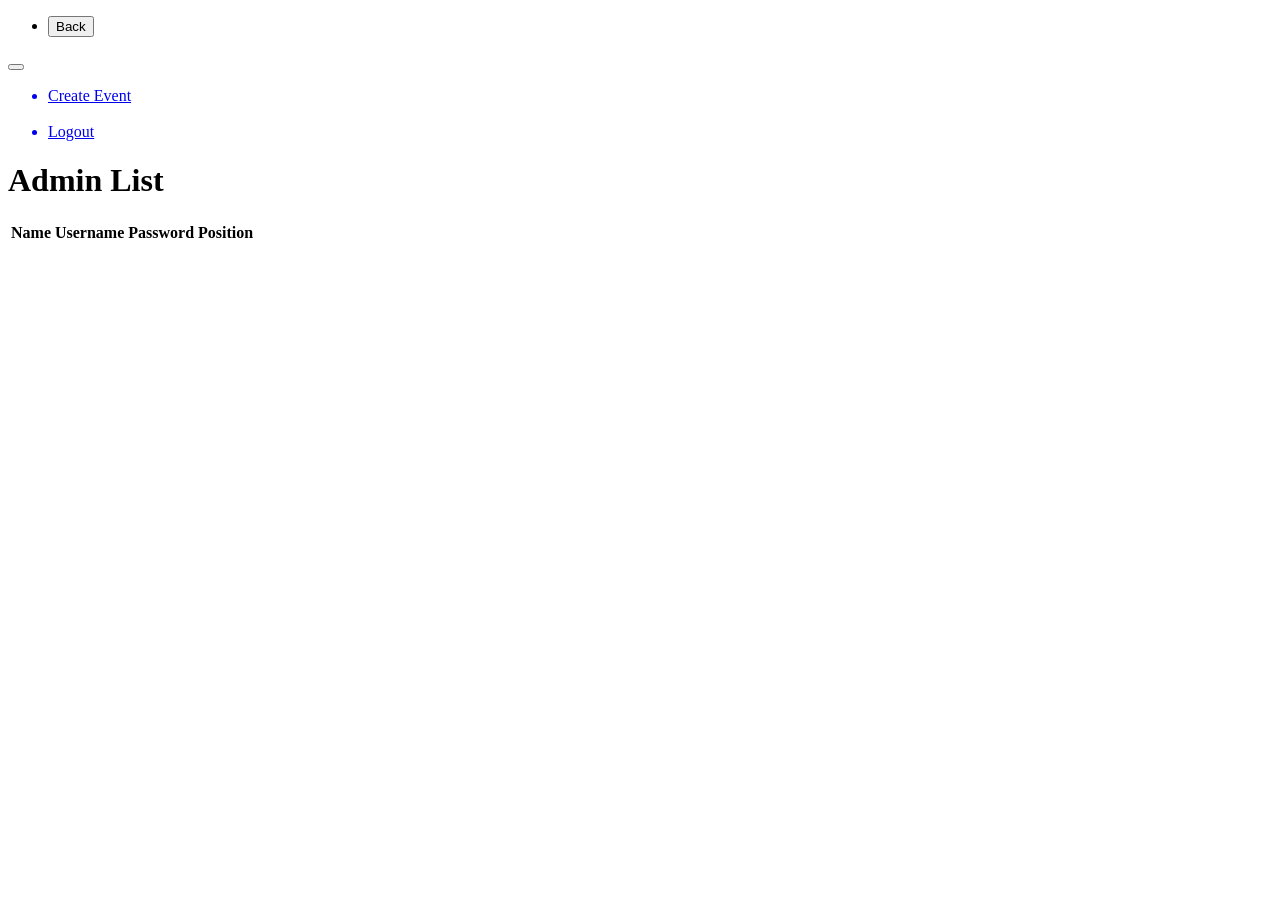
<file: src/main/resources/templates/adminList.html>
<!DOCTYPE html>
<html lang="en" xmlns="http://www.w3.org/1999/html">

<head>
    <link rel="stylesheet" type="text/css" href="https://cdn.datatables.net/1.11.3/css/jquery.dataTables.css">
    <script src="https://code.jquery.com/jquery-2.2.4.js" integrity="sha256-iT6Q9iMJYuQiMWNd9lDyBUStIq/8PuOW33aOqmvFpqI=" crossorigin="anonymous"></script>
    <script type="text/javascript" charset="utf8" src="https://cdn.datatables.net/1.11.3/js/jquery.dataTables.js"></script>

    <style>.job-box-filter label {
        width: 100%;
    }
    .job-box-filter select.input-sm {
        display: inline-block;
        max-width: 120px;
        margin: 0 5px;
        border: 1px solid #e8eef1;
        border-radius: 2px;
        height: 34px;
        font-size: 15px;
    }
    .job-box-filter label input.form-control {
        max-width: 200px;
        display: inline-block;
        border: 1px solid #e8eef1;
        border-radius: 2px;
        height: 34px;
        margin-left:5px;
        font-size: 15px;
    }
    .text-right{
        text-align:right;
    }
    .job-box-filter {
        padding: 12px 15px;
        background: #ffffff;
        border-bottom: 1px solid #e8eef1;
        margin-bottom: 20px;
    }
    .job-box {
        background: #ffffff;
        display: inline-block;
        width: 100%;
        padding: 0 0px 40px 0px;
        border: 1px solid #e8eef1;
    }
    .job-box-filter a.filtsec {
        margin-top: 8px;
        display: inline-block;
        margin-right: 15px;
        padding: 4px 10px;
        font-family: 'Quicksand', sans-serif;
        transition: all ease 0.4s;
        background: #edf0f3;
        border-radius: 50px;
        font-size: 13px;
        color: #81a0b1;
        border: 1px solid #e2e8ef;
    }
    .job-box-filter a.filtsec.active {
        color: #ffffff;
        background: #16262c;
        border-color:#16262c;
    }
    .job-box-filter a.filtsec i {
        color: #03A9F4;
        margin-right: 5px;
    }
    .job-box-filter a.filtsec:hover, .job-box-filter a.filtsec:focus {
        color: #ffffff;
        background: #07b107;
        border-color: #07b107;
    }
    .job-box-filter a.filtsec:hover i, .job-box-filter a.filtsec:focus i{
        color:#ffffff;
    }
    .job-box-filter h4 i {
        margin-right: 10px;
    }

    /*=====================================
    Inbox Message Style
    =======================================*/
    .inbox-message ul {
        padding: 0;
        margin: 0;
    }
    .inbox-message ul li {
        list-style: none;
        position: relative;
        padding: 15px 20px;
        border-bottom: 1px solid #e8eef1;
    }
    .inbox-message ul li:hover, .inbox-message ul li:focus {
        background: #eff6f9;
    }
    .inbox-message .message-avatar {
        position: absolute;
        left: 30px;
        top: 50%;
        transform: translateY(-50%);
    }
    .message-avatar img {
        display: inline-block;
        width: 54px;
        height: 54px;
        border-radius: 50%;
    }
    .inbox-message .message-body {
        margin-left: 85px;
        font-size: 15px;
        color:#62748F;
    }
    .message-body-heading h5 {
        font-weight: 600;
        display:inline-block;
        color:#62748F;
        margin: 0 0 7px 0;
        padding: 0;
    }
    .message-body h5 span {
        border-radius: 50px;
        line-height: 14px;
        font-size: 12px;
        color: #fff;
        font-style: normal;
        padding: 4px 10px;
        margin-left: 5px;
        margin-top: -5px;
    }
    .message-body h5 span.unread{
        background:#07b107;
    }
    .message-body h5 span.important{
        background:#dd2027;
    }
    .message-body h5 span.pending{
        background:#2196f3;
    }
    .message-body-heading span {
        float: right;
        color:#62748F;
        font-size: 14px;
    }
    .messages-inbox .message-body p {
        margin: 0;
        padding: 0;
        line-height: 27px;
        font-size: 15px;
    }</style>

    <meta charset="utf-8">
    <meta http-equiv="X-UA-Compatible" content="IE=edge">
    <meta name="viewport" content="width=device-width, initial-scale=1, shrink-to-fit=no">
    <meta name="description" content="">
    <meta name="author" content="">

    <title>SB Admin 2 - Dashboard</title>


    <!-- Custom fonts for this template-->
    <link th:href="@{/vendor/fontawesome-free/css/all.min.css}" rel="stylesheet" type="text/css">
    <link
            href="https://fonts.googleapis.com/css?family=Nunito:200,200i,300,300i,400,400i,600,600i,700,700i,800,800i,900,900i"
            rel="stylesheet">

    <!-- Custom styles for this template-->
    <link th:href="@{/css/sb-admin-2.min.css}" rel="stylesheet">

</head>

<body id="page-top">


<div id="wrapper">

    <!-- Sidebar -->
    <ul class="navbar-nav bg-gradient-primary sidebar sidebar-dark accordion" id="accordionSidebar">

        <!-- Sidebar - Brand -->
        <div class="sidebar-brand d-flex align-items-center justify-content-center">
            <div class="sidebar-brand-icon rotate-n-15">
                <i class="fas fa-laugh-wink"></i>
            </div>
            <div class="sidebar-brand-text mx-3"><p th:text="${admin}"></p> </div>
        </div>



        <li class="nav-item">
            <a href="/adminPanel">
                <i class="fas fa-fw fa-folder"></i>
                <button class="btn btn-primary btn-sm">Back</button>
            </a>

        </li>



    </ul>

    <div id="content-wrapper" class="d-flex flex-column">

        <!-- Main Content -->
        <div id="content">

            <!-- Topbar -->
            <nav class="navbar navbar-expand navbar-light bg-white topbar mb-4 static-top shadow">

                <!-- Sidebar Toggle (Topbar) -->
                <button id="sidebarToggleTop" class="btn btn-link d-md-none rounded-circle mr-3">
                    <i class="fa fa-bars"></i>
                </button>

                <!-- Topbar Search -->
                <form
                        class="d-none d-sm-inline-block form-inline mr-auto ml-md-3 my-2 my-md-0 mw-100 navbar-search">

                </form>


                <ul class="navbar-nav ml-auto">
                    <a style="padding-right: 20px" href="/create"><li class="text-danger">Create Event</li></a>
                    <a  href="/logout"><li class="text-danger">Logout  </li></a>
                </ul>

            </nav>
            <!-- End of Topbar -->

            <!-- Begin Page Content -->
            <div class="container-fluid">

                <!-- Page Heading -->
                <div class="d-sm-flex align-items-center justify-content-between mb-4">
                    <h1 class="h3 mb-0 text-gray-800"> Admin List </h1>
                </div>

                    <div>
                        <table id="table_id" class="display" >
                            <thead>
                            <tr>
                                <th>Name</th>
                                <th>Username</th>
                                <th>Password</th>
                                <th>Position</th>
                            </tr>
                            </thead>
                            <tbody>
                            <tr th:each="admin:${adminList}">
                                <td th:text="${admin.firstName} +' '+${admin.lastName}   " ></td>
                                <td th:text="${admin.username}"></td>
                                <td th:text="${admin.password}"></td>
                                <td th:text="${admin.position}" ></td>
                            </tr>
                            </tbody>
                        </table>

                    </div>


            </div>


        </div>
    </div>
</div>






<script>
    $(document).ready( function () {
        $('#table_id').DataTable();
    } );
</script>




</body>

</html>
</file>
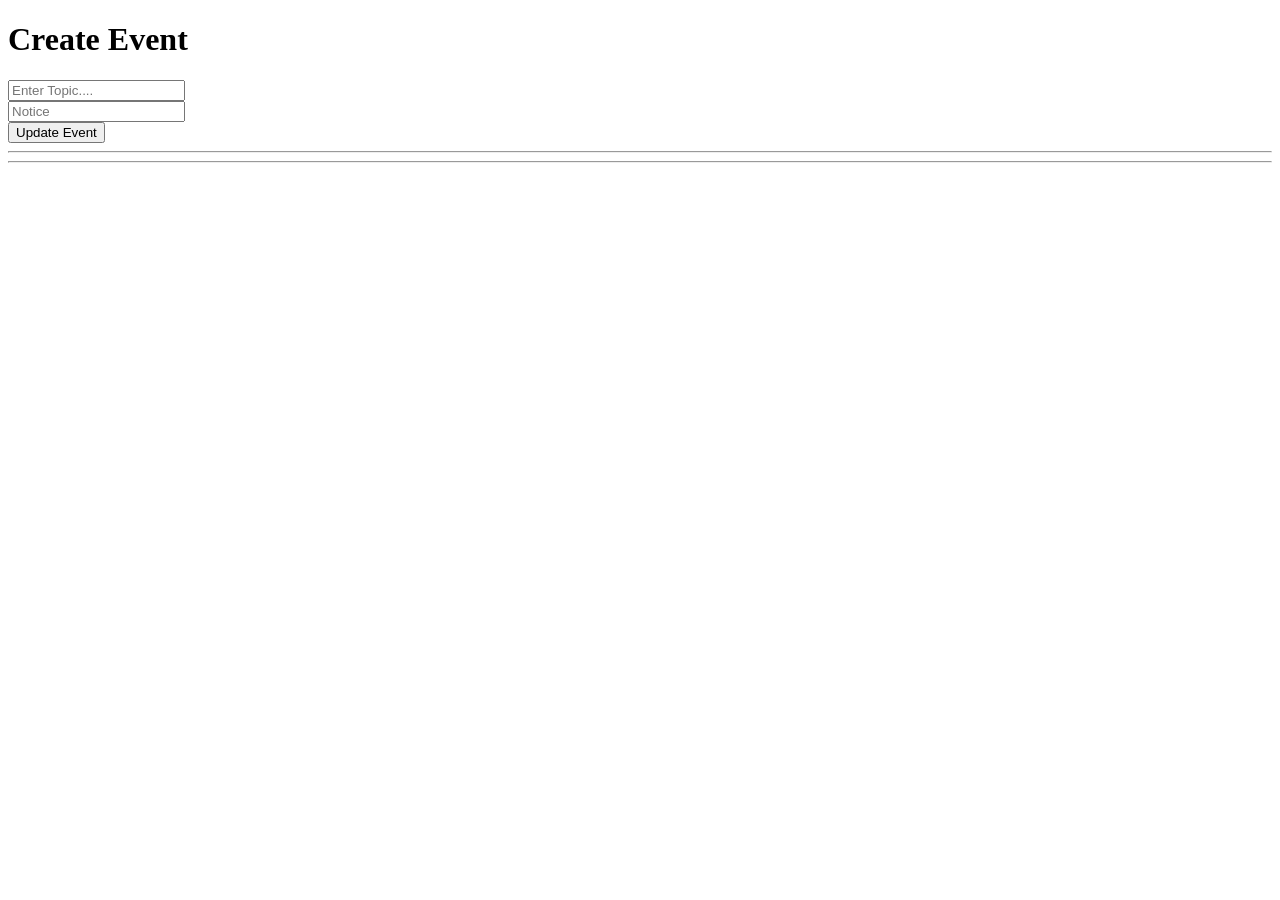
<file: src/main/resources/templates/edit.html>
<!DOCTYPE html>
<html lang="en">

<head>
    <meta charset="utf-8">
    <meta http-equiv="X-UA-Compatible" content="IE=edge">
    <meta name="viewport" content="width=device-width, initial-scale=1, shrink-to-fit=no">
    <meta name="description" content="">
    <meta name="author" content="">

    <title>SB Admin 2 - Login</title>

    <!-- Custom fonts for this template-->
    <link th:href="@{/vendor/fontawesome-free/css/all.min.css}" rel="stylesheet" type="text/css">
    <link
            href="https://fonts.googleapis.com/css?family=Nunito:200,200i,300,300i,400,400i,600,600i,700,700i,800,800i,900,900i"
            rel="stylesheet">

    <!-- Custom styles for this template-->
    <link th:href="@{/css/sb-admin-2.min.css}" rel="stylesheet">

</head>

<body class="bg-gradient-primary">

<div class="container">

    <!-- Outer Row -->
    <div class="row justify-content-center">

        <div class="col-xl-10 col-lg-12 col-md-9">

            <div class="card o-hidden border-0 shadow-lg my-5">
                <div class="card-body p-0">
                    <!-- Nested Row within Card Body -->
                    <div class="row">
                        <div class="col-lg-6 d-none d-lg-block bg-login-image"></div>
                        <div class="col-lg-6">
                            <div class="p-5">
                                <div class="text-center">
                                    <h1 class="h4 text-gray-900 mb-4">Create Event</h1>
                                </div>
                                <form class="user" action="/createEvent" method="post">
                                    <div class="form-group">

                                        <input  th:field="${event.topic}" type="text" class="form-control form-control-user"
                                               id="exampleInputEmail" aria-describedby="emailHelp"
                                               name="topic" placeholder="Enter Topic...." required>
                                    </div>
                                    <div class="form-group">
                                        <input  th:field="${event.notice}" type="text" class="form-control form-control-user"
                                               id="exampleInputPassword" name="notice" placeholder="Notice" required>
                                        <input th:field="${event.eid}" type="hidden">

                                    </div>
                                    <input class="btn btn-primary btn-user btn-block" type="submit" value="Update Event">
                                    <hr>
                                </form>
                                <hr>


                            </div>
                        </div>
                    </div>
                </div>
            </div>

        </div>

    </div>

</div>

<!-- Bootstrap core JavaScript-->
<script th:src="@{/vendor/jquery/jquery.min.js}"></script>
<script th:src="@{/vendor/bootstrap/js/bootstrap.bundle.min.js}"></script>

<!-- Core plugin JavaScript-->
<script th:src="@{/vendor/jquery-easing/jquery.easing.min.js}"></script>

<!-- Custom scripts for all pages-->
<script th:src="@{/js/sb-admin-2.min.js}"></script>

</body>

</html>
</file>
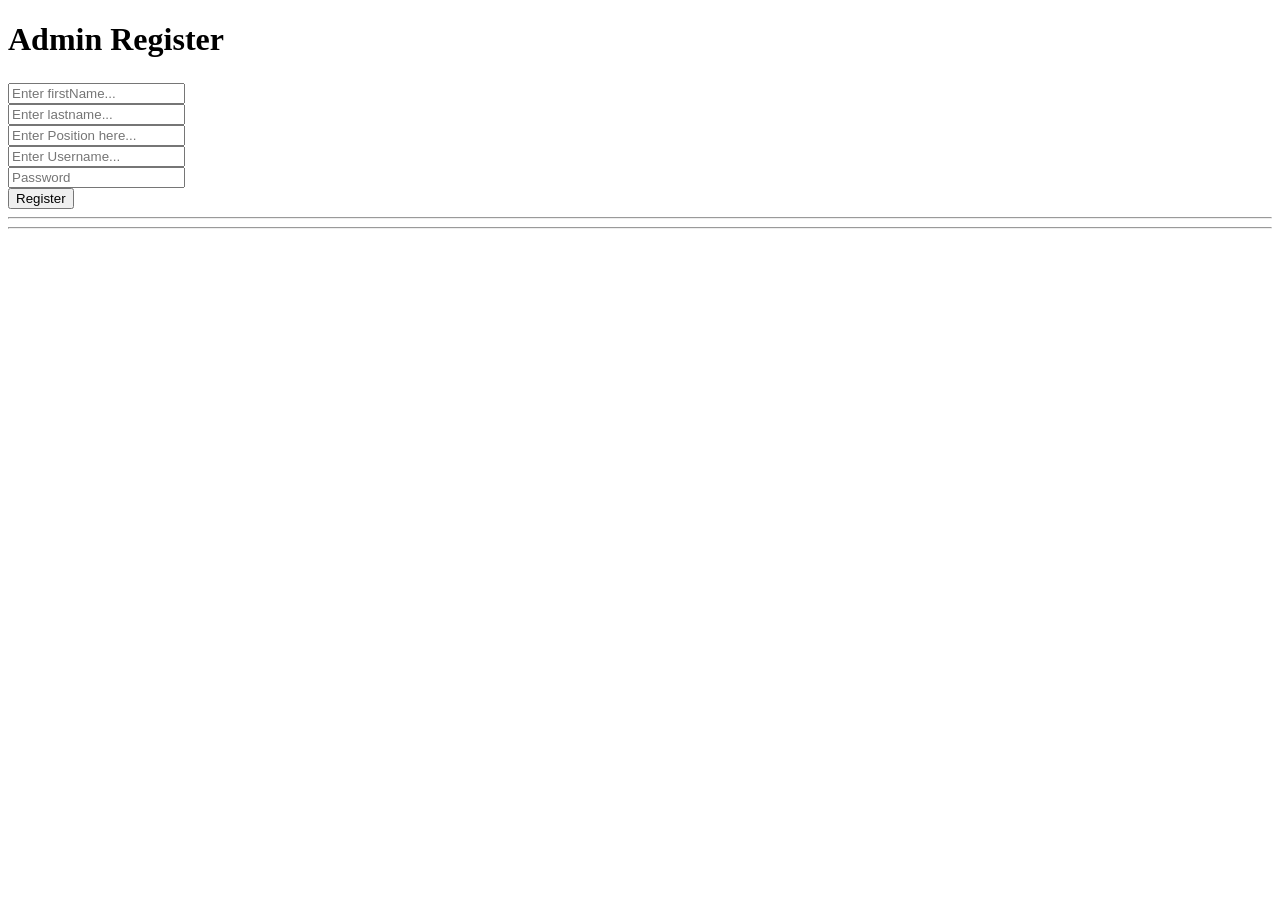
<file: src/main/resources/templates/Proflie.html>
<!DOCTYPE html>
<html lang="en">

<head>
    <meta charset="utf-8">
    <meta http-equiv="X-UA-Compatible" content="IE=edge">
    <meta name="viewport" content="width=device-width, initial-scale=1, shrink-to-fit=no">
    <meta name="description" content="">
    <meta name="author" content="">

    <title>SB Admin 2 - Login</title>

    <!-- Custom fonts for this template-->
    <link th:href="@{/vendor/fontawesome-free/css/all.min.css}" rel="stylesheet" type="text/css">
    <link
            href="https://fonts.googleapis.com/css?family=Nunito:200,200i,300,300i,400,400i,600,600i,700,700i,800,800i,900,900i"
            rel="stylesheet">

    <!-- Custom styles for this template-->
    <link th:href="@{/css/sb-admin-2.min.css}" rel="stylesheet">

</head>

<body class="bg-gradient-primary">

<div class="container">

    <!-- Outer Row -->
    <div class="row justify-content-center">

        <div class="col-xl-10 col-lg-12 col-md-9">

            <div class="card o-hidden border-0 shadow-lg my-5">
                <div class="card-body p-0">
                    <!-- Nested Row within Card Body -->
                    <div class="row">
                        <div class="col-lg-6 d-none d-lg-block bg-login-image"></div>
                        <div class="col-lg-6">
                            <div class="p-5">
                                <div class="text-center">
                                    <h1 class="h4 text-gray-900 mb-4">Admin Register</h1>
                                    <h6 class="text-danger"> <p th:text="${adminerror}"></p></h6>
                                </div>
                                <form class="user" action="/register" method="post">
                                    <div class="form-group">
                                        <input type="text" class="form-control form-control-user"
                                               id="firstName" aria-describedby="emailHelp"
                                               name="firstName" placeholder="Enter firstName..." required>
                                    </div>
                                    <div class="form-group">
                                        <input type="text" class="form-control form-control-user"
                                               id="lastName" aria-describedby="emailHelp"
                                               name="lastName" placeholder="Enter lastname..." required>
                                    </div>
                                    <div class="form-group">
                                        <input type="text" class="form-control form-control-user"
                                               id="position" aria-describedby="emailHelp"
                                               name="position" placeholder="Enter Position here..." required>
                                    </div>
                                    <div class="form-group">
                                        <input type="text" class="form-control form-control-user"
                                               id="exampleInputEmail" aria-describedby="emailHelp"
                                               name="username" placeholder="Enter Username..." required>
                                    </div>
                                    <div class="form-group">
                                        <input type="password" class="form-control form-control-user"
                                               id="exampleInputPassword" name="password" placeholder="Password" required>
                                    </div>

                                    <input class="btn btn-primary btn-user btn-block" type="submit" value="Register">
                                    <hr>
                                </form>
                                <hr>


                            </div>
                        </div>
                    </div>
                </div>
            </div>

        </div>

    </div>

</div>

<!-- Bootstrap core JavaScript-->
<script th:src="@{/vendor/jquery/jquery.min.js}"></script>
<script th:src="@{/vendor/bootstrap/js/bootstrap.bundle.min.js}"></script>

<!-- Core plugin JavaScript-->
<script th:src="@{/vendor/jquery-easing/jquery.easing.min.js}"></script>

<!-- Custom scripts for all pages-->
<script th:src="@{/js/sb-admin-2.min.js}"></script>

</body>

</html>
</file>
